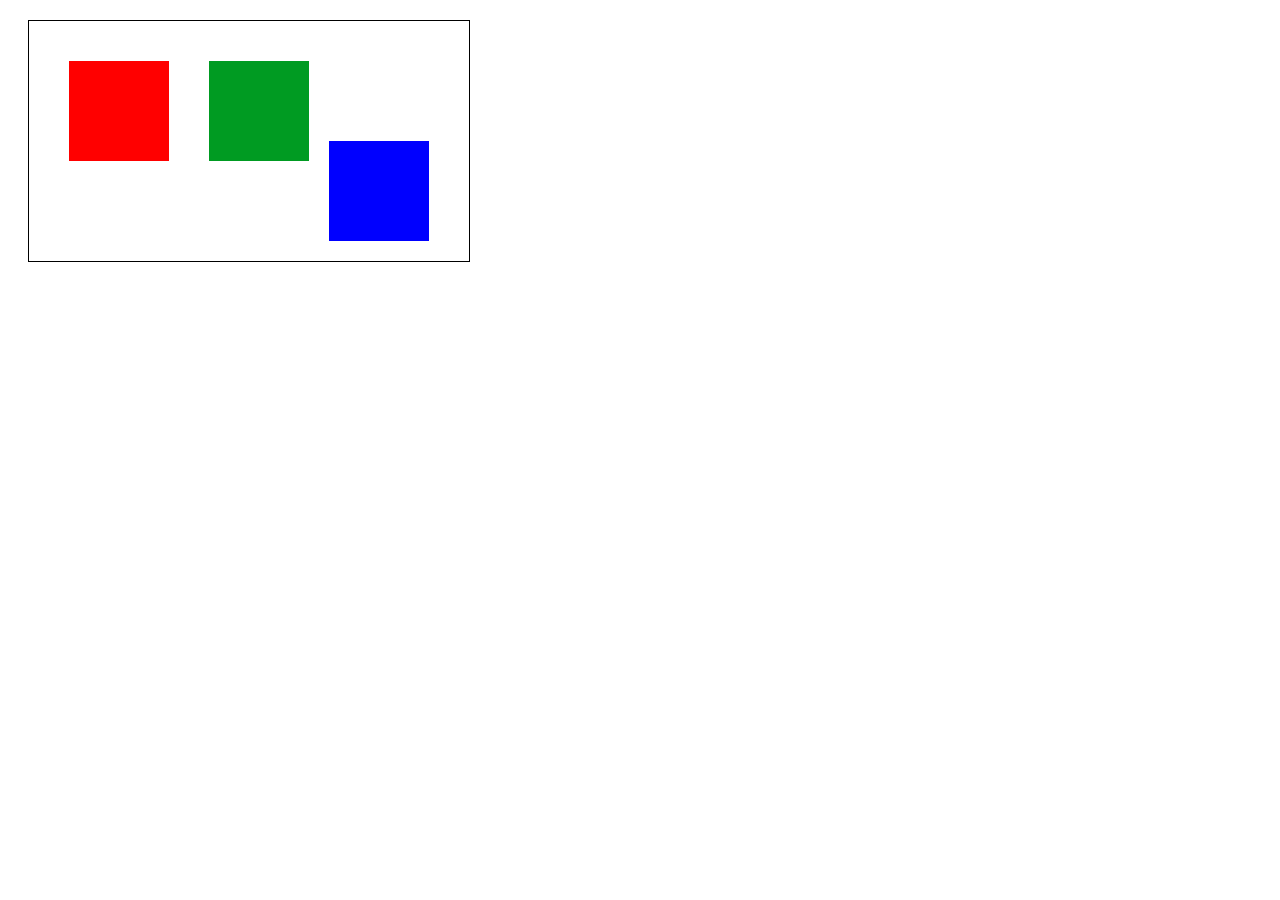
<file: Absoluto/Index.html>
<!DOCTYPE html>
<html lang="en">
<head>
    <meta charset="UTF-8">
    <meta name="viewport" content="width=device-width, initial-scale=1.0">
    <link rel="stylesheet" href="./style.css">
    <title>Posicionamiento ab</title>
</head>
<body> 
    <div class="container">
        <div class="red-box"></div>
        <div class="blue-box"></div>
        <div class="green-box"></div>
    </div>
</body>
</html>
</file>
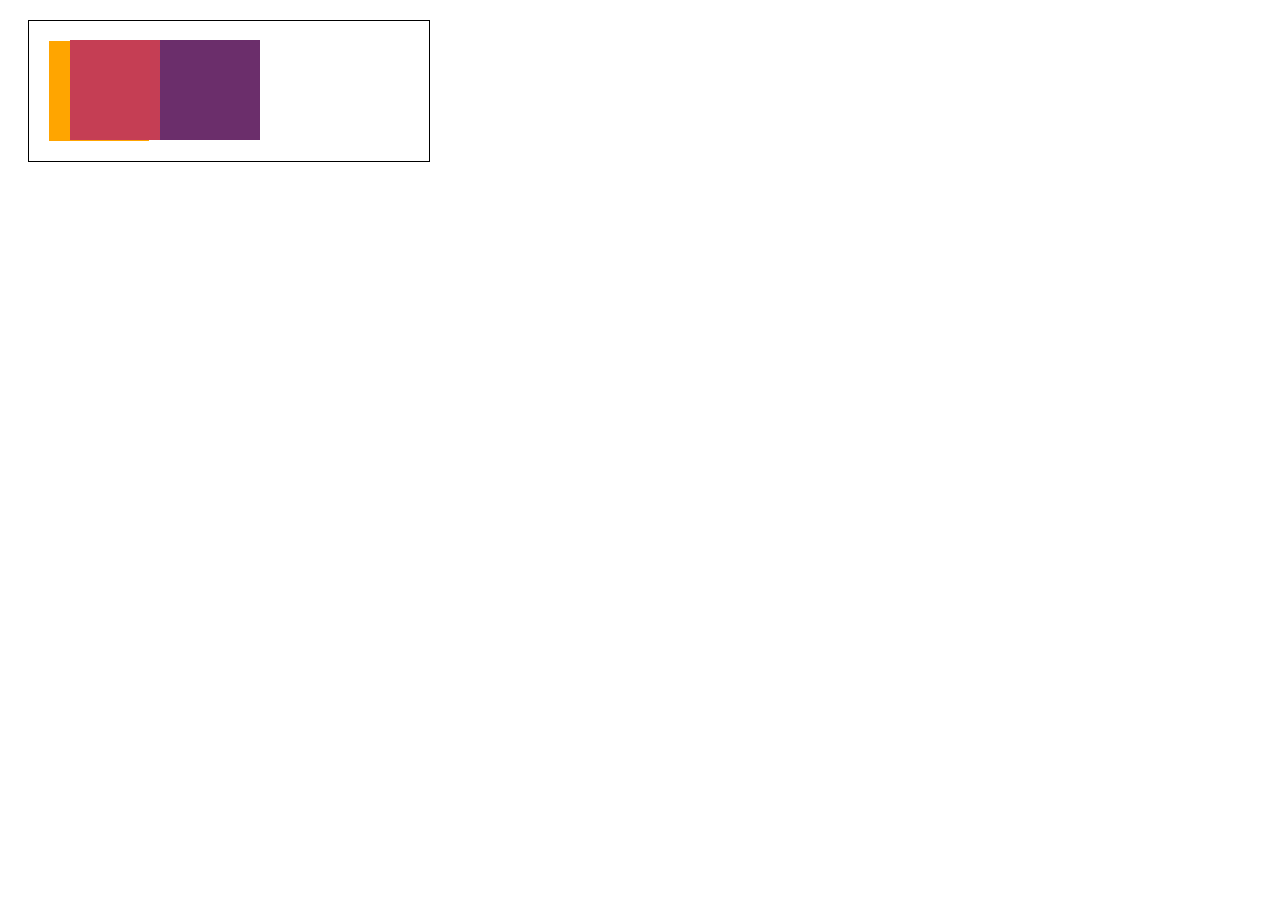
<file: Estatico_relativo/Index.html>
<!DOCTYPE html>
<html lang="en">
<head>
    <meta charset="UTF-8">
    <meta name="viewport" content="width=device-width, initial-scale=1.0">
    <link rel="stylesheet" href="./style.css">
    <title>Posicionamiento estatico</title>
</head>
<body>
    <div class="container">
        <div class="red-box"></div>
        <div class="blue-box"></div>
        <div class="green-box"></div>
    </div>
</body>
</html>
</file>
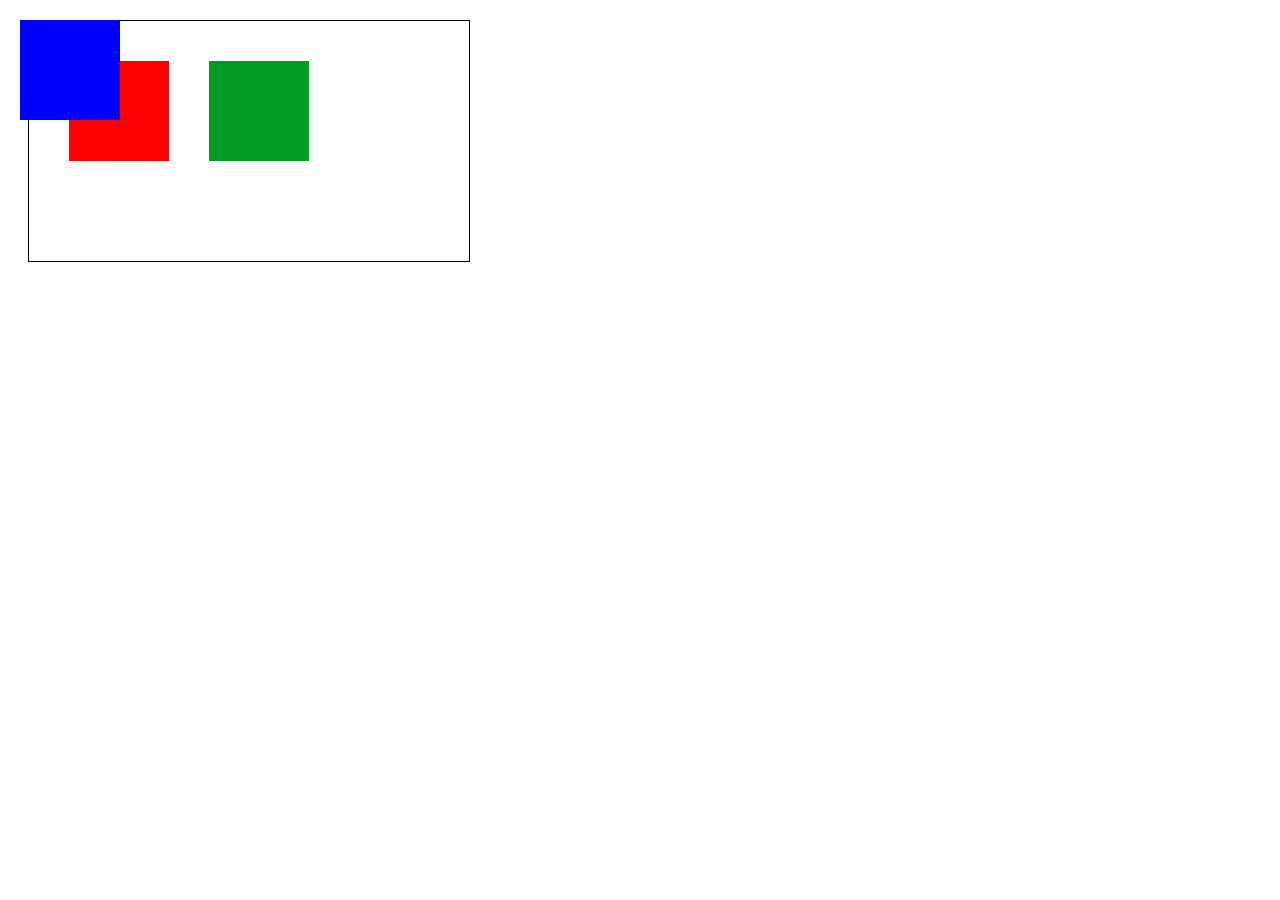
<file: Fijo/Index.html>
<!DOCTYPE html>
<html lang="en">
<head>
    <meta charset="UTF-8">
    <meta name="viewport" content="width=device-width, initial-scale=1.0">
    <link rel="stylesheet" href="./style.css">
    <title>Posicionamiento fijo</title>
</head>
<body> 
    <div class="container">
        <div class="red-box"></div>
        <div class="blue-box"></div>
        <div class="green-box"></div>
    </div>
</body>
</html>
</file>
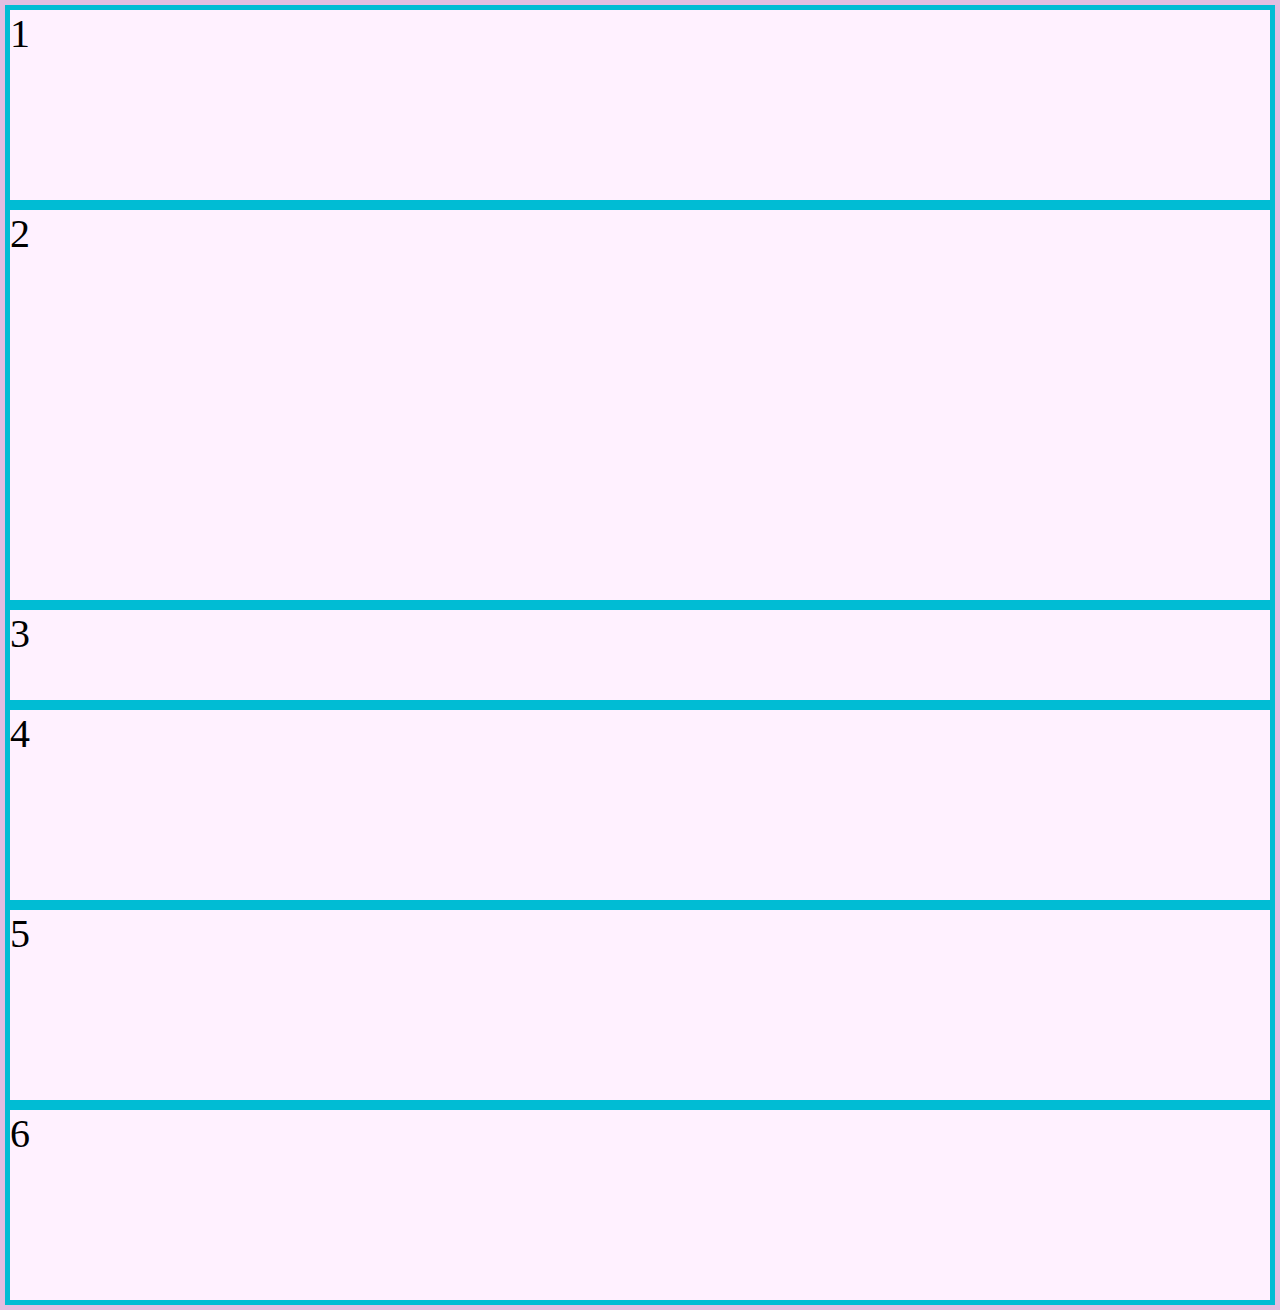
<file: grid/Index.html>
<!DOCTYPE html>
<html lang="en">
<head>
    <meta charset="UTF-8">
    <meta name="viewport" content="width=device-width, initial-scale=1.0">
    <link rel="stylesheet" href="../grid/style.css">
    <title>CSS grid Layout</title>
</head>
<body> 
    <div class="container">
        <div class="item">1 </div>
        <div class="item">2 </div>
        <div class="item">3 </div>
        <div class="item">4 </div>
        <div class="item">5 </div>
        <div class="item">6 </div>
    </div>
</body>
</html>
</file>
<file: Absoluto/style.css>
.container {
    margin: 20px;
    height: 200px;
    display: flex;
    border: 1px solid black; 
    padding: 20px;
    width: 400px;
    position: relative;
}

.red-box {
    background-color: red;
}


.blue-box {
    background-color: blue;
    position:absolute;
    bottom: 0;
    right: 20px;
}

.green-box {
    background-color: rgb(0, 155, 34);
}

.red-box, .blue-box,  .green-box {
    width: 100px;
    height: 100px;
    margin: 20px
}
</file>
<file: Estatico_relativo/style.css>
.container {
    margin: 20px;
    height: 200;
    display: flex;
    border: 1px solid black; 
    padding: 20;
    width: 400px;
}

.red-box {
    background-color: orange;
}


.blue-box {
    background-color: rgb(197, 62, 84);
    position:absolute;
    top: 20px;
    left: 50px;
}

.green-box {
    background-color: rgb(107, 46, 107);
    position: absolute;
    top: 20px;
    left: 140px;
}

.red-box, .blue-box,  .green-box {
    width: 100px;
    height: 100px;
    margin: 20px
}
</file>
<file: Fijo/style.css>
.container {
    margin: 20px;
    height: 200px;
    display: flex;
    border: 1px solid black; 
    padding: 20px;
    width: 400px;
    position: relative;
}

.red-box {
    background-color: red;
}


.blue-box {
    background-color: blue;
    position:fixed;
    top: 0;
    left: 0px;
}

.green-box {
    background-color: rgb(0, 155, 34);
}

.red-box, .blue-box,  .green-box {
    width: 100px;
    height: 100px;
    margin: 20px
}
</file>
<file: grid/style.css>
*  {
    box-sizing: border-box;
    margin: 0;
    padding: 0;
}

html {
    font-size:62.5% ;

}

.container {
    border: 5px solid #e1bee1;
    background-color: #fff1ff;
    display: grid;
    grid-template-rows:  200px  400px  100px ;
    grid-auto-rows: 200px;
}

.item {
    border: 5px  solid #00bcd4;
    font-size: 4rem;

}
</file>
